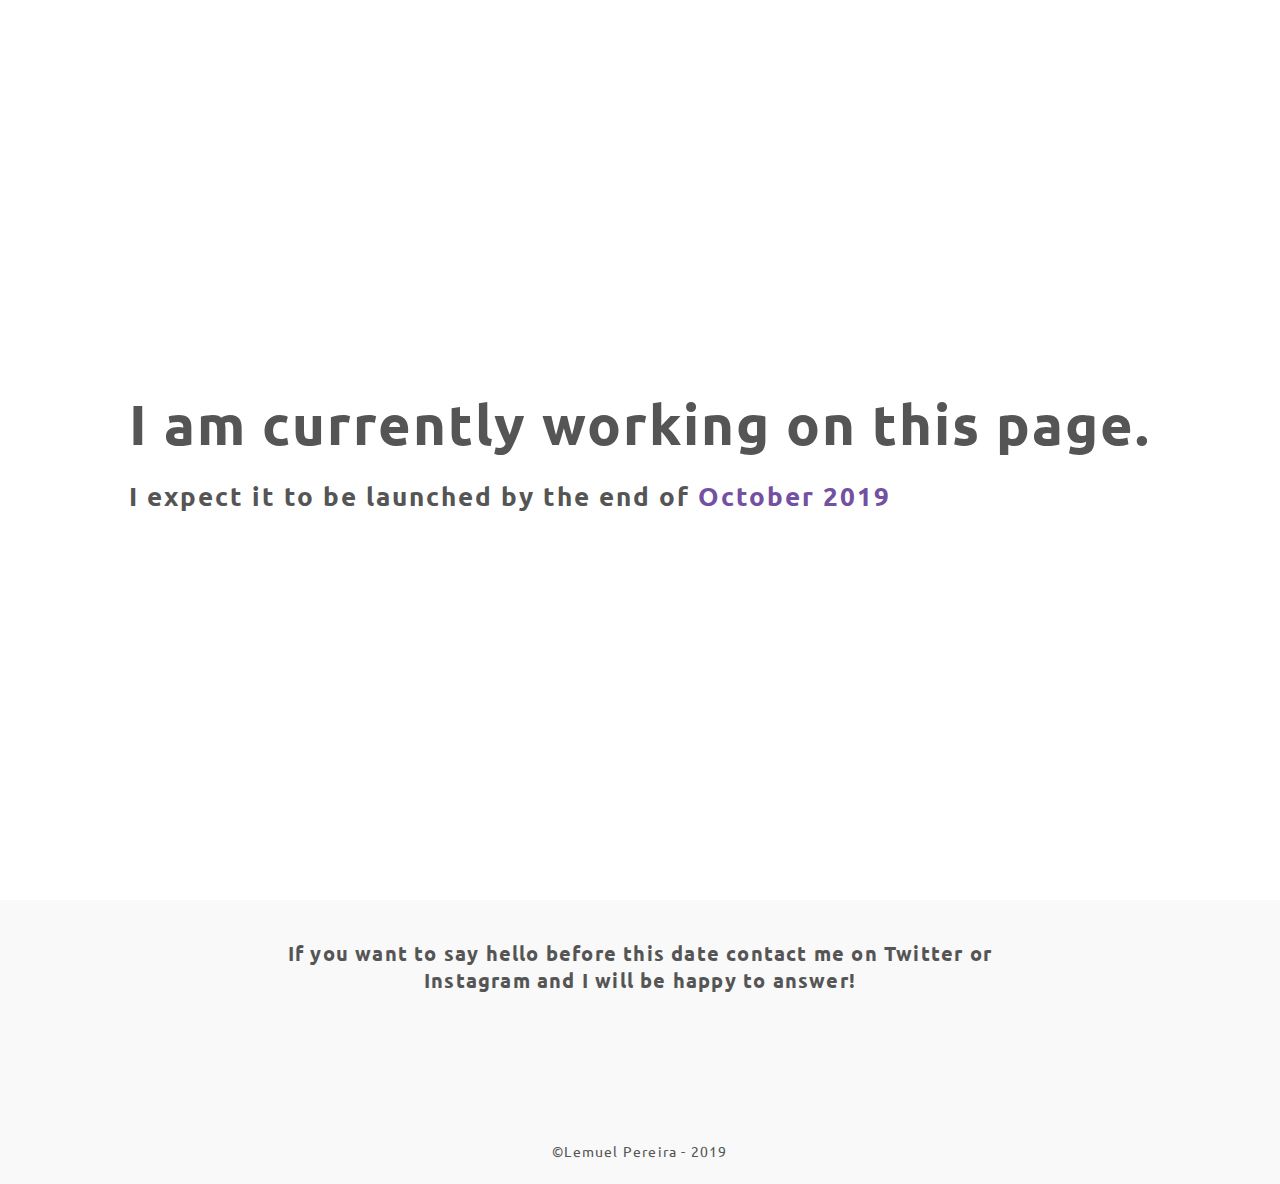
<file: index.html>
<!DOCTYPE html>
<html lang="en">

<head>
  <meta charset="UTF-8">
  <meta name="description" content="portfolio website">
  <meta name="keywords" content="developer, designer, website, wordpress">
  <meta name="author" content="Lemuel Pereira">
  <meta name="viewport" content="width=device-width, initial-scale=1.0">
  <!-- Links -->
  <link rel="stylesheet" href="css/style.css">
  <link href="https://fonts.googleapis.com/css?family=Ubuntu" rel="stylesheet">
  <link rel="stylesheet" href="https://use.fontawesome.com/releases/v5.4.1/css/all.css"
    integrity="sha384-5sAR7xN1Nv6T6+dT2mhtzEpVJvfS3NScPQTrOxhwjIuvcA67KV2R5Jz6kr4abQsz" crossorigin="anonymous">

  <title>Lemuel Pereira</title>
</head>

<body>
  <header class="header">
    <div class="info">
      <h1 class="alert-msg">I am currently working on this page.</h1>
      <p class="launch-msg">I expect it to be launched by the end of<span class="launch-date"> October 2019</span></p>
    </div>
  </header>

  <footer>
    <p class="footer-text">If you want to say hello before this date contact me on Twitter or Instagram and I will be
      happy to answer!</p>
    <!-- Social media icons -->
    <div class="social-media">
      <a href="https://twitter.com/lemuelpjr/" target="_blank"><i class="icon fab fa-twitter-square"></i></a>
      <a href="https://www.instagram.com/lemuelpjr/" target="_blank"><i class="icon fab fa-instagram"></i></a>
    </div>

    <p class="copyright">&copy;Lemuel Pereira - 2019</p>
  </footer>
</body>

</html>
</file>
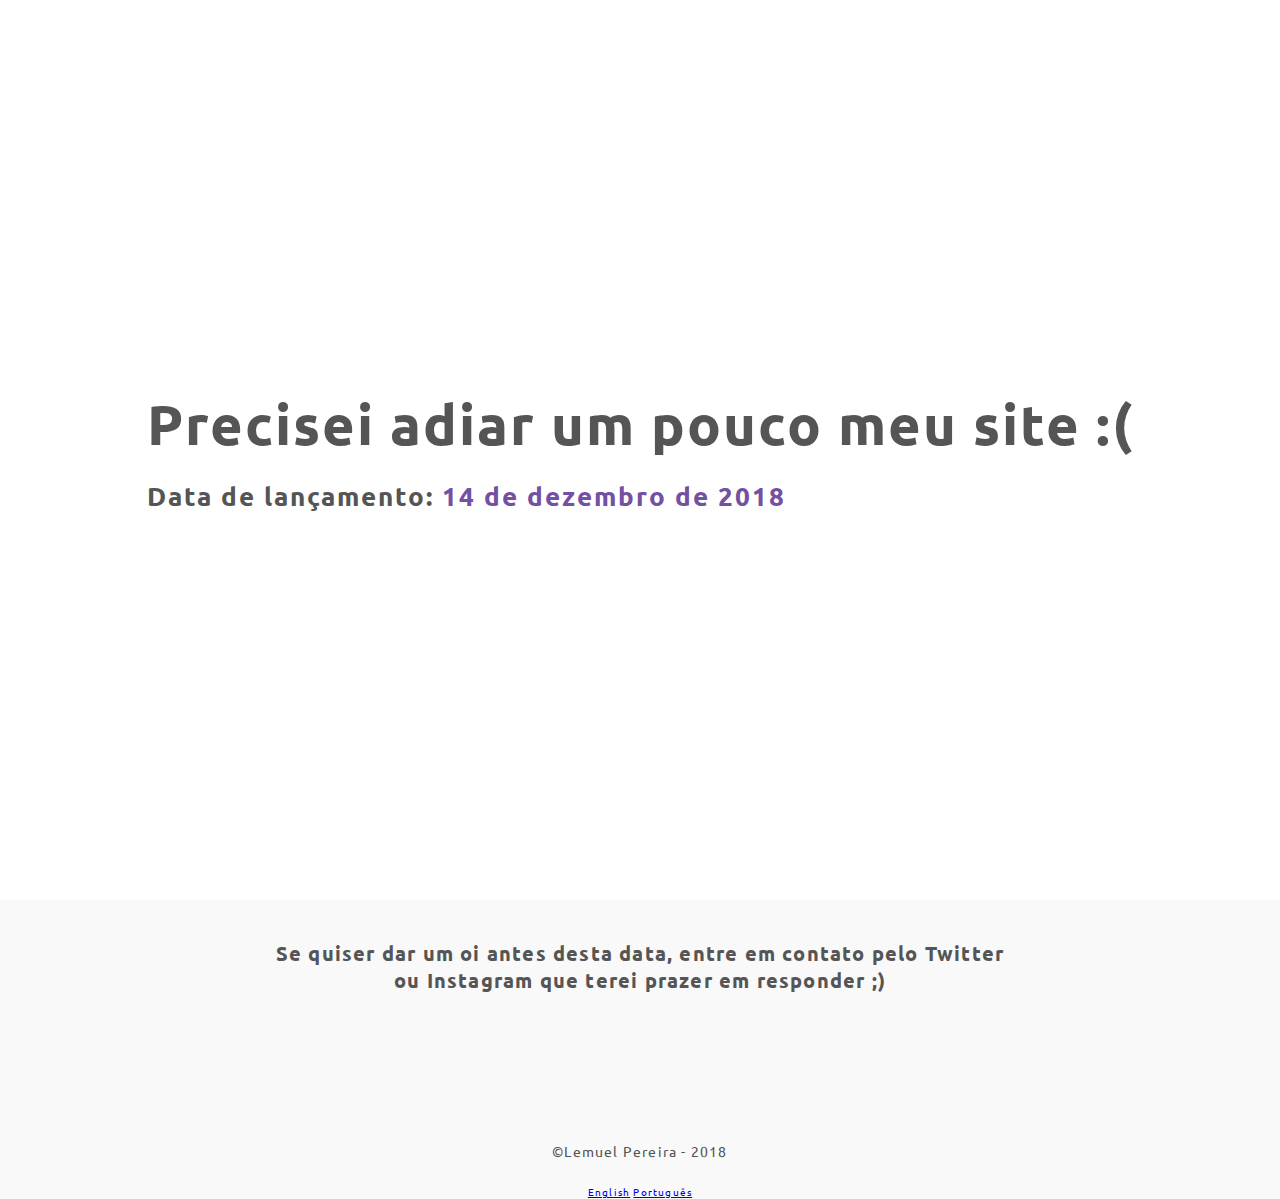
<file: pt.html>
<!DOCTYPE html>
<html lang="pt-br">

<head>
  <meta charset="UTF-8">
  <meta name="description" content="portfolio website">
  <meta name="keywords" content="developer, designer, website, wordpress">
  <meta name="author" content="Lemuel Pereira">
  <meta name="viewport" content="width=device-width, initial-scale=1.0">
  <!-- Links -->
  <link rel="stylesheet" href="css/style.css">
  <link href="https://fonts.googleapis.com/css?family=Ubuntu" rel="stylesheet">
  <link rel="stylesheet" href="https://use.fontawesome.com/releases/v5.4.1/css/all.css"
    integrity="sha384-5sAR7xN1Nv6T6+dT2mhtzEpVJvfS3NScPQTrOxhwjIuvcA67KV2R5Jz6kr4abQsz" crossorigin="anonymous">

  <title>Lemuel Pereira</title>
</head>

<body>
  <header class="header">
    <div class="info">
      <h1 class="alert-msg">Precisei adiar um pouco meu site :(</h1>
      <p class="launch-msg">Data de lançamento:<span class="launch-date"> 14 de dezembro de 2018</span></p>
    </div>
  </header>

  <footer>
    <!-- Social media icons -->
    <p class="footer-text">Se quiser dar um oi antes desta data, entre em contato pelo Twitter ou Instagram que terei
      prazer em responder ;)</p>
    <div class="social-media">
      <a href="https://twitter.com/lemuelpjr/" target="_blank"><i class="icon fab fa-twitter-square"></i></a>
      <a href="https://www.instagram.com/lemuelpjr/" target="_blank"><i class="icon fab fa-instagram"></i></a>
    </div>

    <p class="copyright">&copy;Lemuel Pereira - 2018</p>

    <div class="lang">
      <a href="index.html">English</a>
      <a href="pt.html">Português</a>
    </div>
  </footer>
</body>

</html>
</file>
<file: css/style.css>
*,
*::before,
*::after {
  padding: 0;
  margin: 0;
  box-sizing: inherit;
}

html {
  font-size: 62.5%;
}

body {
  box-sizing: border-box;
  background-color: #fff;
  color: #555;
  font-family: 'Ubuntu', sans-serif;
  font-weight: bold;
}

.header {
  height: 100vh;
  /* Perfect center content */
  display: flex;
  justify-content: center;
  align-items: center;
}

.info {
  font-size: 2.8rem;
  letter-spacing: .2rem;
  padding: 1rem;
}

.alert-msg,
.launch-msg {
  padding: 1rem;
}

.launch-msg {
  font-size: 2.6rem;
}

.launch-date {
  color: #7350a2;
}

footer {
  background-color: #f9f9f9;
  text-align: center;
  font-weight: normal;
  letter-spacing: .12rem;
}

.social-media {
  padding: 2rem 0 4rem 0;
}

.icon {
  color: #555;
  font-size: 4rem;
  padding: 0 1rem;
  transition: .3s;
}

.icon:hover {
  color: #7350a2;
}

.footer-text {
  font-size: 2rem;
  font-weight: bold;
  padding: 4rem 2rem;
  max-width: 800px;
  margin: auto;
}

.copyright {
  font-size: 1.4rem;
  padding-bottom: 2.4rem;
}

/* MEDIA QUERIES */
@media only screen and (min-width: 2000px) {
  .info {
    font-size: 5rem;
  }

  .alert-msg {
    margin-bottom: 2rem;
  }

  .launch-msg {
    font-size: 4rem;
  }

  .footer-text {
    padding-top: 6rem;
    font-size: 3.2rem;
    max-width: 960px;
  }

  .icon {
    font-size: 5.4rem;
  }

  .copyright {
    font-size: 2rem;
    padding-bottom: 3rem;
  }
}
</file>
